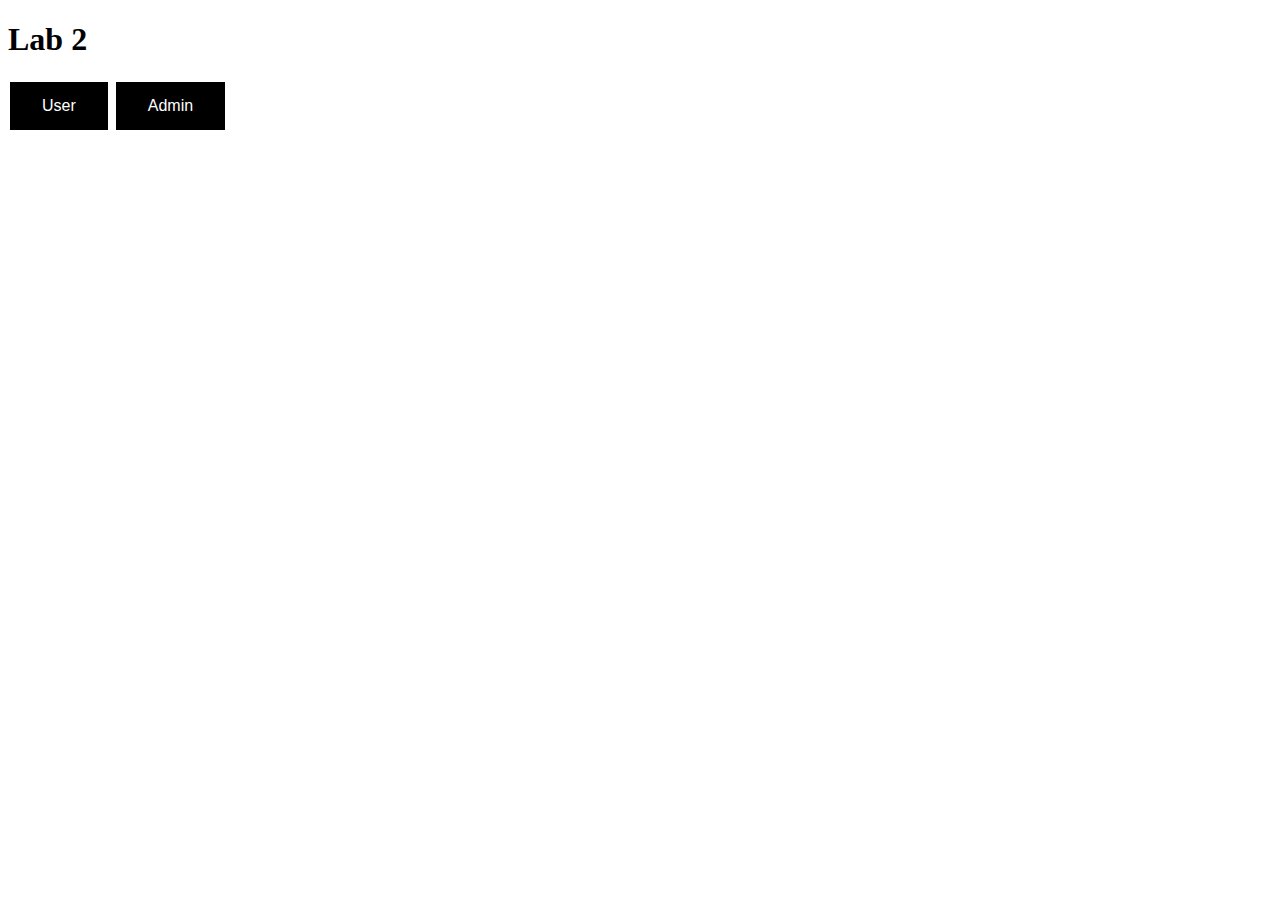
<file: front-end/index.html>
<!doctype html>
<html lang="en">
<head>
<meta charset="utf-8">
<title>Lab 2</title>
<link rel="stylesheet" href="css/styles.css?v=1.0">
<script src="js/index.js"></script>
</head>
<body>
	<h1 class="center text" id="title"></h1>
	<a href="user.html" ><button type="button" class="button" id="user"></button></a>
	<a href="admin.html"><button type="button" class="button" id="admin"></button></a>
</body>
</html>
</file>
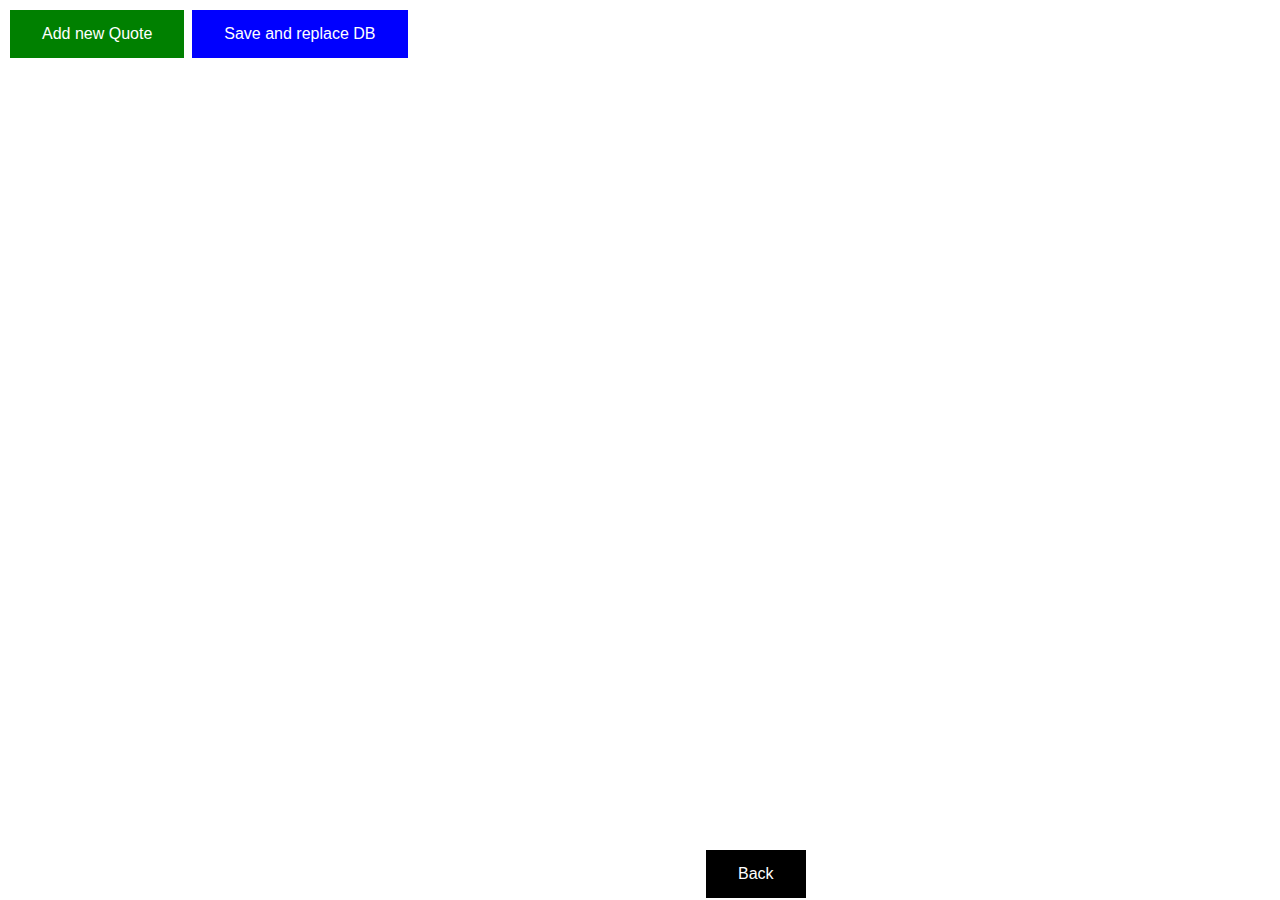
<file: front-end/admin (2).html>
<!doctype html>
<html lang="en">
<head>
<meta charset="utf-8">
<title>Admin</title>
<link rel="stylesheet" href="css/styles.css?v=1.0">
<script src="js/admin.js"></script>
</head>
<body>
	<div id="divContainer"></div>
	<button type="button" class="button" id="adder" onclick="duplication()"></button>
	<button type="button" class="button" id="saver" onclick="saver()"></button>
	<a href="index.html"><button type="button" class="button" id="backButton"></button></a>
</body>
</html>
</file>
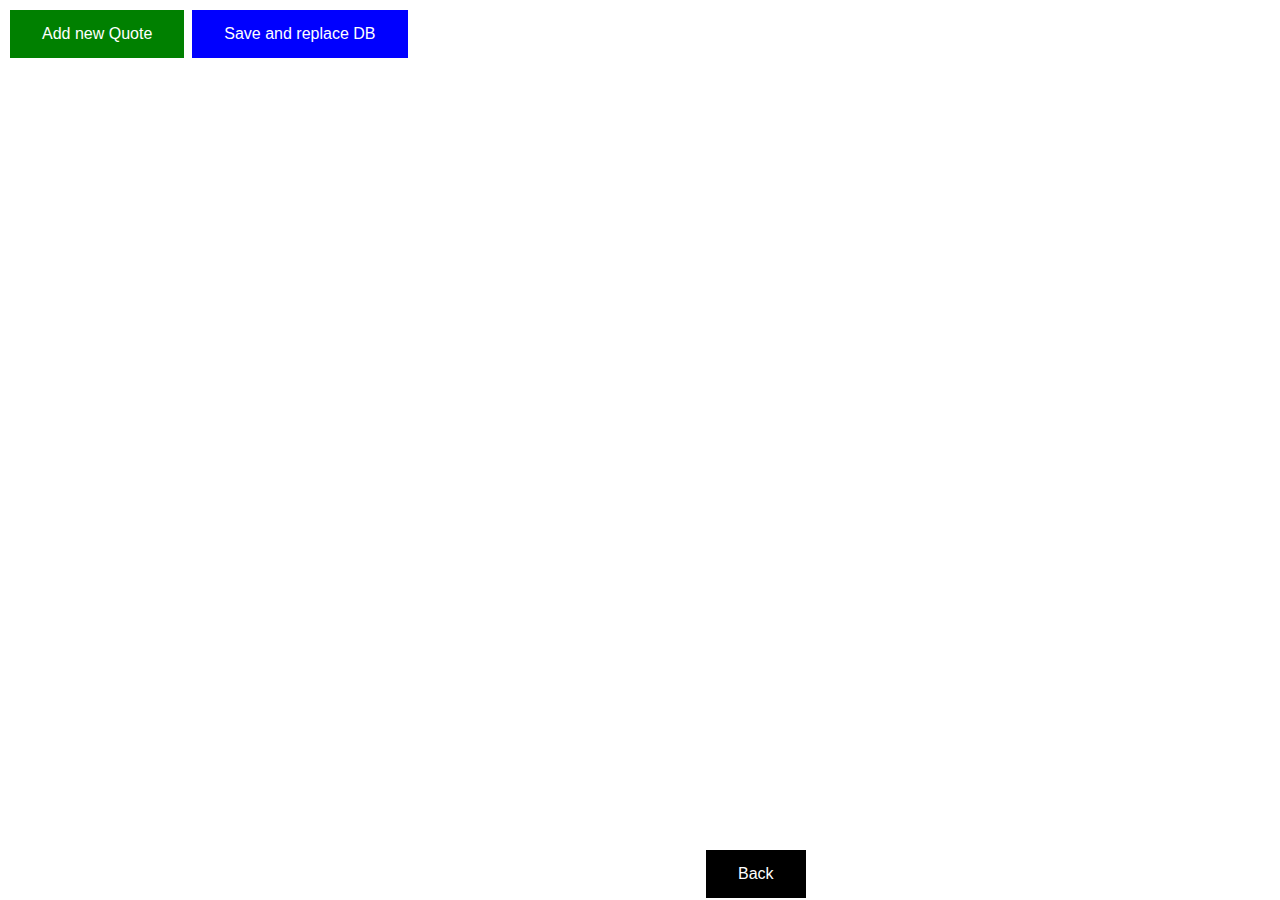
<file: front-end/admin.html>
<!doctype html>
<html lang="en">
<head>
<meta charset="utf-8">
<title>Admin</title>
<link rel="stylesheet" href="css/styles.css?v=1.0">
<script src="js/admin.js"></script>
</head>
<body>
	<div id="divContainer"></div>
	<button type="button" class="button" id="adder" onclick="duplication()"></button>
	<button type="button" class="button" id="saver" onclick="saver()"></button>
	<a href="index.html"><button type="button" class="button" id="backButton"></button></a>
</body>
</html>
</file>
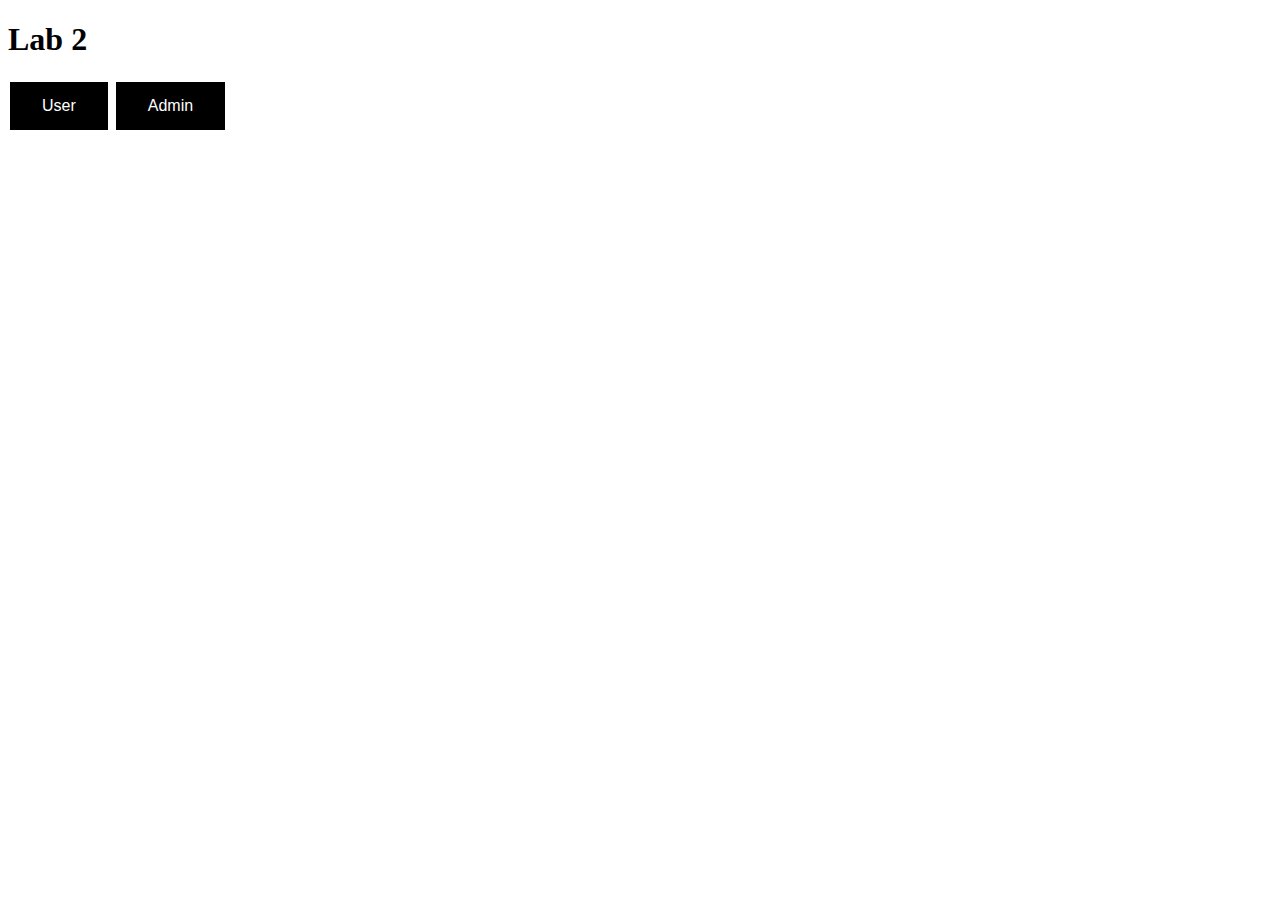
<file: front-end/index (2).html>
<!doctype html>
<html lang="en">
<head>
<meta charset="utf-8">
<title>Lab 2</title>
<link rel="stylesheet" href="css/styles.css?v=1.0">
<script src="js/index.js"></script>
</head>
<body>
	<h1 class="center text" id="title"></h1>
	<a href="user.html" ><button type="button" class="button" id="user"></button></a>
	<a href="admin.html"><button type="button" class="button" id="admin"></button></a>
</body>
</html>
</file>
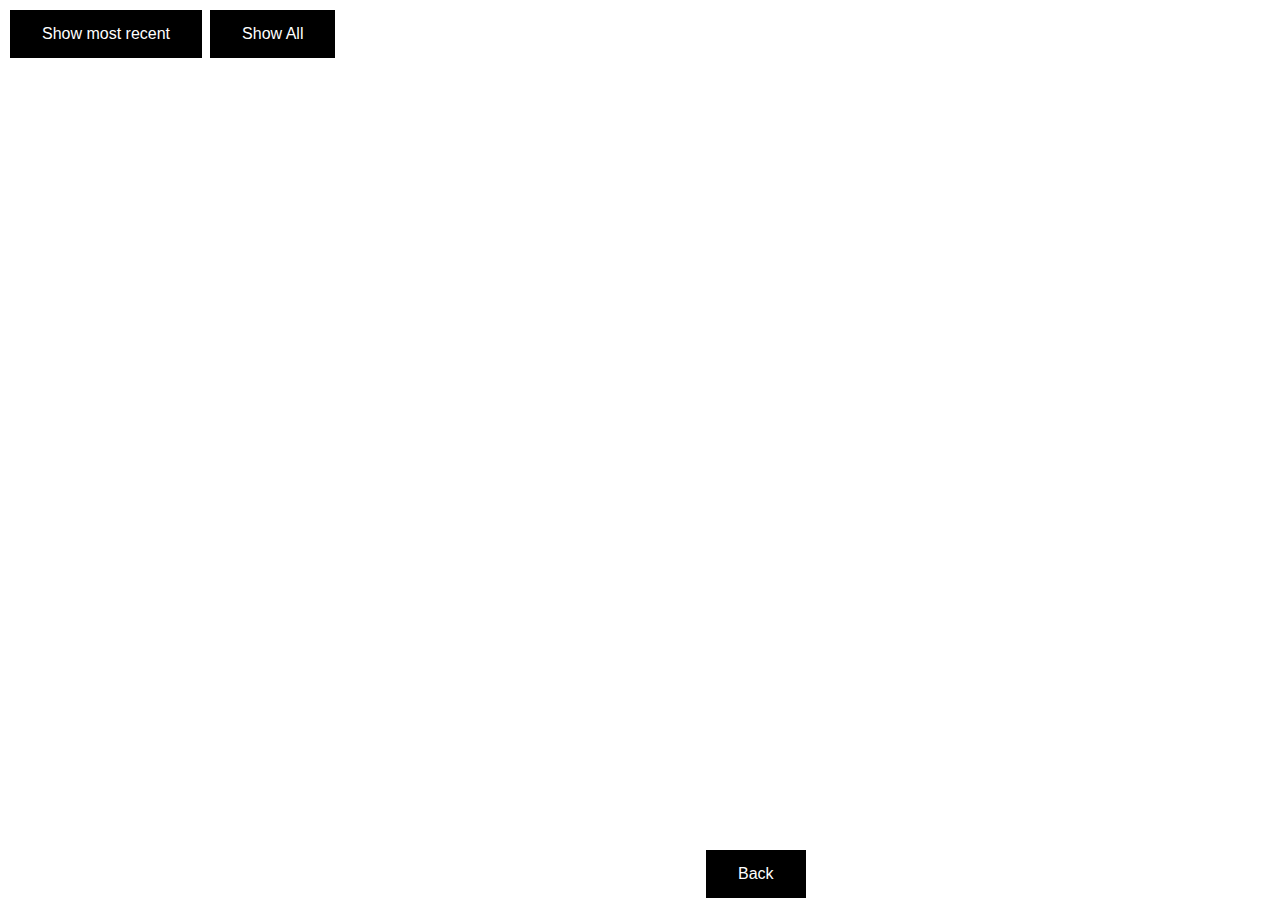
<file: front-end/user.html>
<!doctype html>
<html lang="en">
<head>
<meta charset="utf-8">
<title>User</title>
<link rel="stylesheet" href="css/styles.css?v=1.0">
<script src="js/user.js"></script>
</head>
<body>
	<div id="divContainer"></div>
    <button type="button" class="button" id="showRecent" onclick="showRecent(); getElementById('showAll').style.display = 'none';getElementById('showRecent').style.display = 'none'">Show most recent</button>
    <button type="button" class="button" id="showAll" onclick="showAll(); getElementById('showAll').style.display = 'none';getElementById('showRecent').style.display = 'none'">Show All</button>
    <a href="index.html"><button type="button" class="button" id="backButton"></button></a>
</body>
</html>
</file>
<file: front-end/css/styles.css>
textarea {
  width: 50%;
  height: 50px;
  box-sizing: border-box;
  border: 2px solid #ccc;
  border-radius: 4px;
  resize: none;
  position: relative;
}
.answer{
	position: relative;
}
.answers{
	color: grey;
}
.button{
  border: none;
  background-color: black;
  color: white;
  padding: 15px 32px;
  text-align: center;
  text-decoration: none;
  display: inline-block;
  font-size: 16px;
  margin: 2px;
}
#adder{
	background-color: green;
}
#delete{
	background-color: red;
}
/* Customize the label (the container) */
.container {
  position: relative;
  padding-left: 35px;
  margin-bottom: 12px;
  cursor: pointer;
  font-size: 22px;
  -webkit-user-select: none;
  -moz-user-select: none;
  -ms-user-select: none;
  user-select: none;
}

/* Hide the browser's default radio button */
.container input {
  position: absolute;
  opacity: 0;
  cursor: pointer;
  height: 0;
  width: 0;
}

/* Create a custom radio button */
.checkmark {
  position: absolute;
  top: 0;
  left: 0;
  height: 25px;
  width: 25px;
  background-color: #eee;
  border-radius: 50%;
}

/* On mouse-over, add a grey background color */
.container:hover input ~ .checkmark {
  background-color: #ccc;
}

/* When the radio button is checked, add a blue background */
.container input:checked ~ .checkmark {
  background-color: #2196F3;
}

/* Create the indicator (the dot/circle - hidden when not checked) */
.checkmark:after {
  content: "";
  position: absolute;
  display: none;
}

/* Show the indicator (dot/circle) when checked */
.container input:checked ~ .checkmark:after {
  display: block;
}

/* Style the indicator (dot/circle) */
.container .checkmark:after {
  top: 9px;
  left: 9px;
  width: 8px;
  height: 8px;
  border-radius: 50%;
  background: white;
}
#backButton{
  text-align: center;
  position: fixed;
  bottom: 0;
  left: 55%;
}
#saver{
  background-color: blue;
}
</file>
